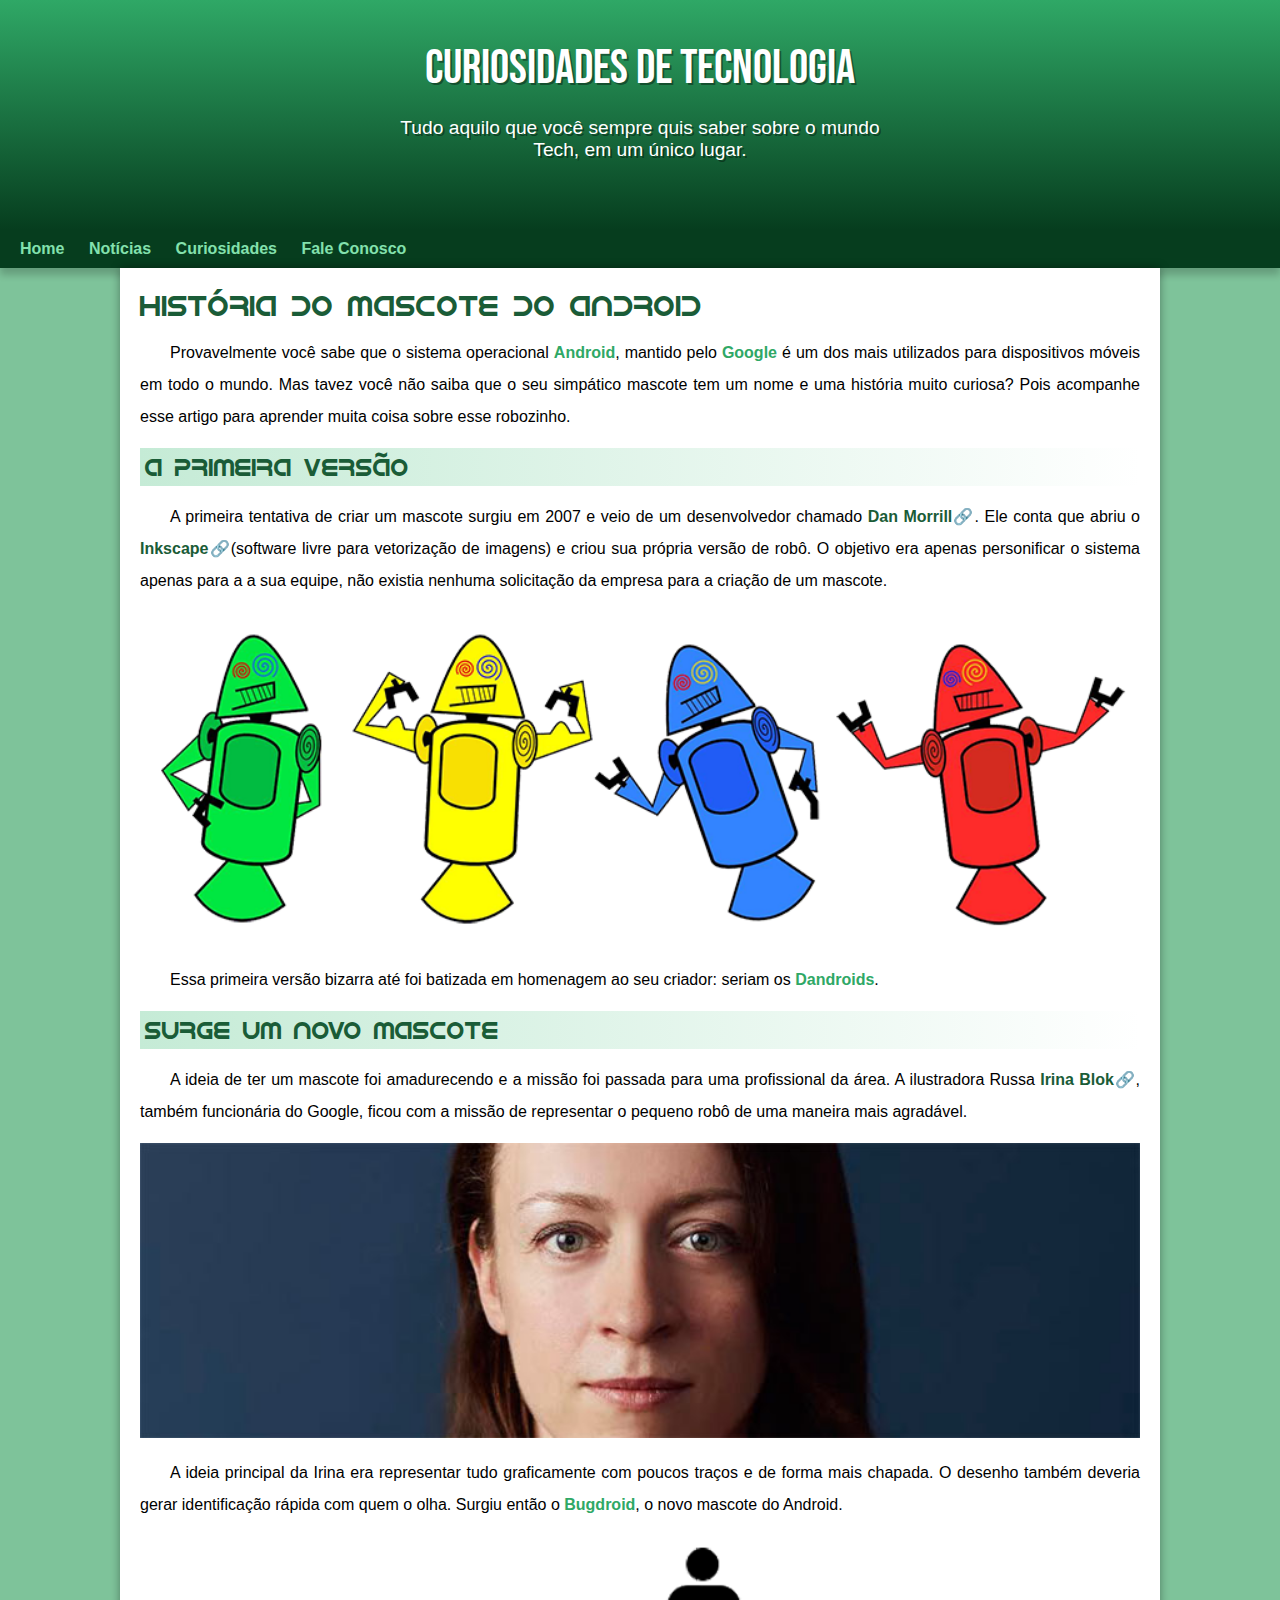
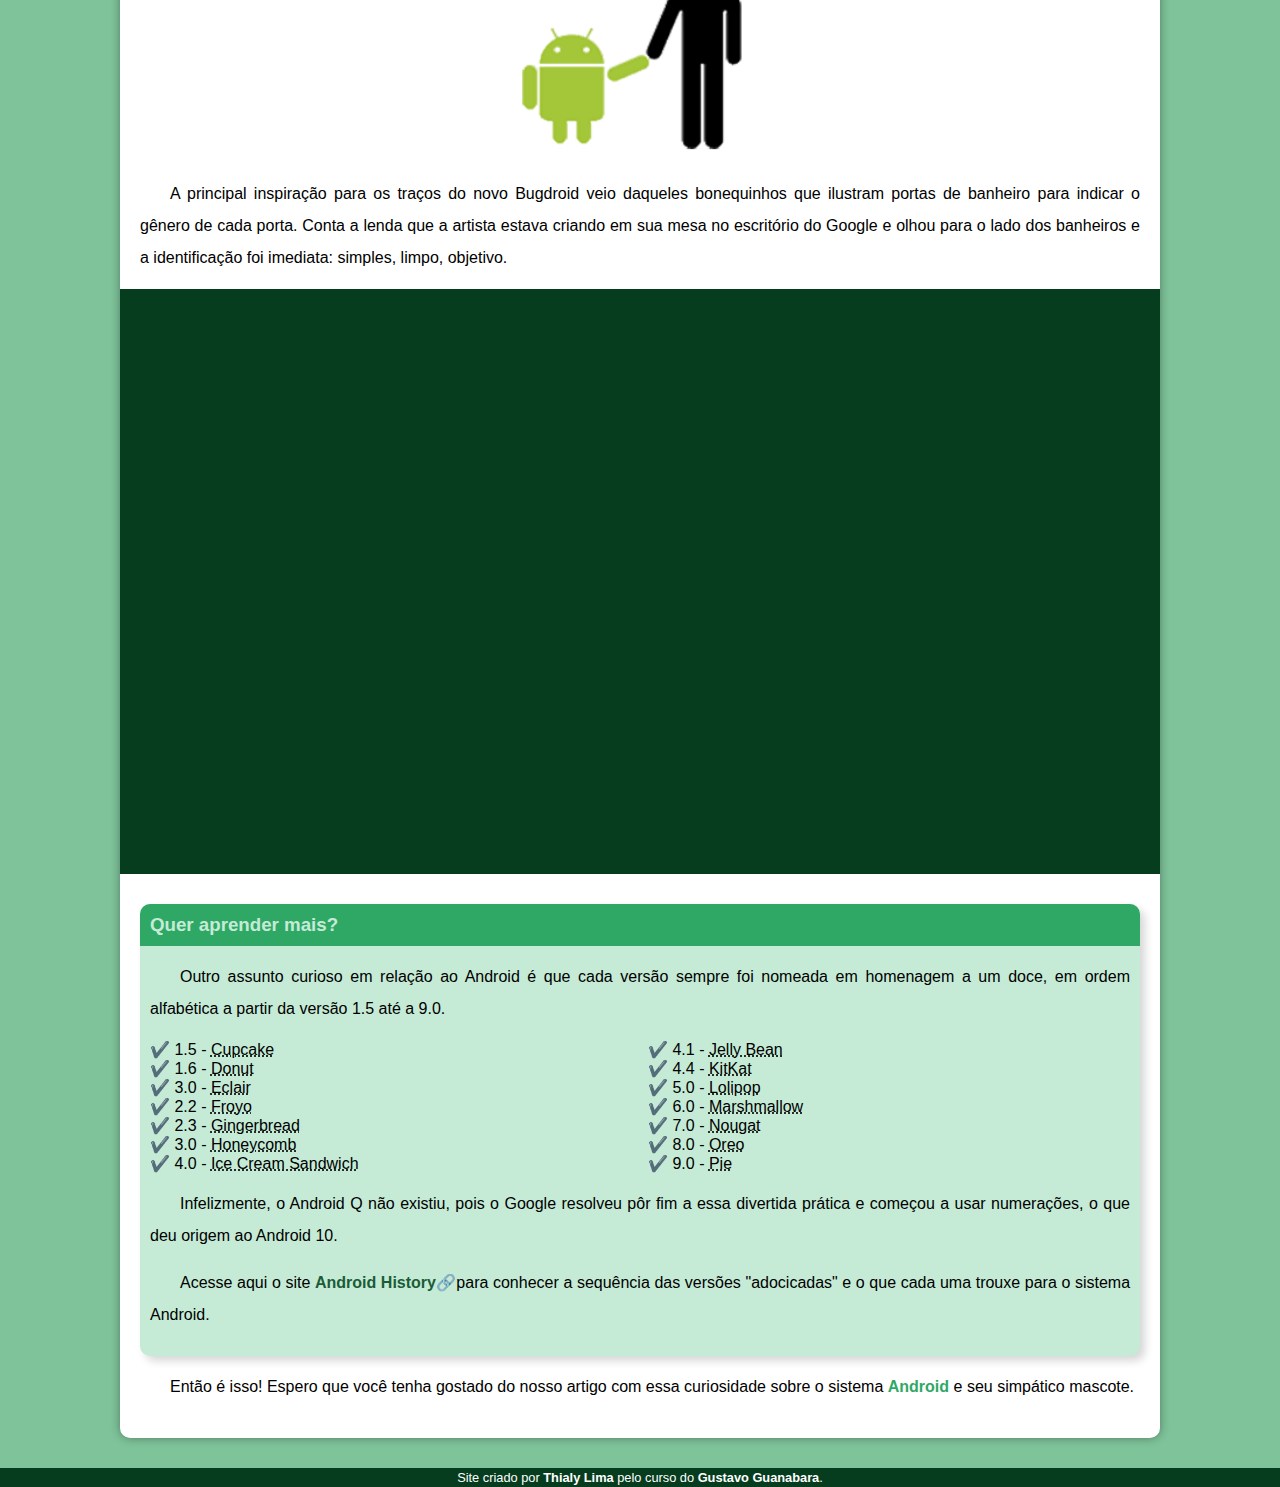
<file: index.html>
<!DOCTYPE html>
<html lang="pt-br">
  <head>
    <meta charset="UTF-8" />
    <meta name="viewport" content="width=device-width, initial-scale=1.0" />
    <title>Como surgiu o mascote do Android</title>
    <link rel="shortcut icon" href="imagens/favicon.ico" type="image/x-icon" />
    <link rel="stylesheet" href="estilo/style.css" />
    <link rel="fontes" href="fontes/idroid.otf" />
  </head>
  <body>
    <header>
      <h1>CURIOSIDADES DE TECNOLOGIA</h1>
      <p>Tudo aquilo que você sempre quis saber sobre o mundo Tech, em um único lugar.</p>
    </header>
    <nav>
      <a href="#" class="out-text">Home</a>
      <a href="#" class="out-text">Notícias</a>
      <a href="#" class="out-text">Curiosidades</a>
      <a href="#" class="out-text">Fale Conosco</a>
    </nav>
    <main>
      <article>
        <h1>História do Mascote do Android</h1>

        <p>
          Provavelmente você sabe que o sistema operacional
          <span id="grifado">Android</span>, mantido pelo
          <span id="grifado">Google</span> é um dos mais utilizados para
          dispositivos móveis em todo o mundo. Mas tavez você não saiba que o
          seu simpático mascote tem um nome e uma história muito curiosa? Pois
          acompanhe esse artigo para aprender muita coisa sobre esse robozinho.
        </p>

        <h2>A primeira versão</h2>

        <p>
          A primeira tentativa de criar um mascote surgiu em 2007 e veio de um
          desenvolvedor chamado
          <a
            href="https://androidcommunity.com/dan-morrill-shows-us-the-android-mascot-that-almost-was-20130103/" target="_blank" class="in-text">Dan Morrill</a>. Ele conta que abriu o
          <a href="https://inkscape.org/pt-br/" target="_blank" class="in-text">Inkscape</a>(software livre para vetorização de imagens) e criou sua própria versão de robô. O objetivo era apenas personificar o sistema apenas para a a sua equipe, não existia nenhuma solicitação da empresa para a criação de um mascote.
        </p>

        <picture>
            <source media="(max-width: 670px)" srcset="./imagens/dan-droids-pq.png">
            <img src="imagens/dan-droids.png" alt="dandroids" />
        </picture>

        <p>
          Essa primeira versão bizarra até foi batizada em homenagem ao seu
          criador: seriam os <span id="grifado">Dandroids</span>.
        </p>

        <h2>Surge um novo mascote</h2>

        <p>
          A ideia de ter um mascote foi amadurecendo e a missão foi passada para
          uma profissional da área. A ilustradora Russa
          <a href="https://www.irinablok.com/" target="_blank" class="in-text">Irina Blok</a>, também funcionária do Google, ficou com a missão de representar o pequeno robô de uma maneira mais agradável.
        </p>

        <picture>
            <source media="(max-width: 670px)" srcset="./imagens/irina-blok-pq.jpg">
            <img src="imagens/irina-blok.jpg" alt="irina-blok" />
        </picture>

        <p>
          A ideia principal da Irina era representar tudo graficamente com
          poucos traços e de forma mais chapada. O desenho também deveria gerar
          identificação rápida com quem o olha. Surgiu então o
          <span id="grifado">Bugdroid</span>, o novo mascote do Android.
        </p>

        <img src="imagens/bugdroid.png" class="pequena" alt="bugdroid" />

        <p>
          A principal inspiração para os traços do novo Bugdroid veio daqueles
          bonequinhos que ilustram portas de banheiro para indicar o gênero de
          cada porta. Conta a lenda que a artista estava criando em sua mesa no
          escritório do Google e olhou para o lado dos banheiros e a
          identificação foi imediata: simples, limpo, objetivo.
        </p>

        <div class="video">
            <iframe
              width="560"
              height="315"
              src="https://www.youtube.com/embed/l2UDgpLz20M?si=vAu43B7c0EMRGrYR"
              title="YouTube video player"
              frameborder="0"
              allow="accelerometer; autoplay; clipboard-write; encrypted-media; gyroscope; picture-in-picture; web-share"
              allowfullscreen>
            </iframe>
        </div>

        <aside>
          <h3>Quer aprender mais?</h3>

          <p>
            Outro assunto curioso em relação ao Android é que cada versão sempre
            foi nomeada em homenagem a um doce, em ordem alfabética a partir da
            versão 1.5 até a 9.0.
          </p>

          <ul>
            <li>1.5 - <abbr title="Bolinho">Cupcake</abbr></li>
            <li>1.6 - <abbr title="Rosquinha">Donut</abbr></li>
            <li>3.0 - <abbr title="Bomba">Eclair</abbr></li>
            <li>2.2 - <abbr title="Iogurte Congelado">Froyo</abbr></li>
            <li>2.3 - <abbr title="Biscoito de Gengibre">Gingerbread</abbr></li>
            <li>3.0 - <abbr title="Favo de mel">Honeycomb</abbr></li>
            <li>
              4.0 - <abbr title="Sanduíche de Sorvete">Ice Cream Sandwich</abbr>
            </li>
            <li>4.1 - <abbr title="Jujuba">Jelly Bean</abbr></li>
            <li>4.4 - <abbr title="KitKat">KitKat</abbr></li>
            <li>5.0 - <abbr title="Pirulito">Lolipop</abbr></li>
            <li>6.0 - <abbr title="Marshmallow">Marshmallow</abbr></li>
            <li>7.0 - <abbr title="Torrone">Nougat</abbr></li>
            <li>8.0 - <abbr title="Oreo">Oreo</abbr></li>
            <li>9.0 - <abbr title="Torta">Pie</abbr></li>
          </ul>

          <p>
            Infelizmente, o Android Q não existiu, pois o Google resolveu pôr
            fim a essa divertida prática e começou a usar numerações, o que deu
            origem ao Android 10.
          </p>

          <p>
            Acesse aqui o site
            <a href="https://www.android.com/intl/pt-BR_br/history/"target="_blank"class="in-text">Android History</a>para conhecer a sequência das versões "adocicadas" e o que cada uma trouxe para o sistema Android.
          </p>
        </aside>

        <p>
          Então é isso! Espero que você tenha gostado do nosso artigo com essa
          curiosidade sobre o sistema <span id="grifado">Android</span> e seu
          simpático mascote.
        </p>
      </article>
    </main>
    <footer>
      <p>
        Site criado por <a href="https://github.com/thialylima" target="_blank">Thialy Lima</a> pelo curso do <a href="https://github.com/gustavoguanabara" target="_blank">Gustavo Guanabara</a>.
      </p>
    </footer>
  </body>
</html>
</file>
<file: estilo/style.css>
@charset "UTF-8";

@import url('https://fonts.googleapis.com/css2?family=Bebas+Neue&display=swap');

@font-face {
    font-family: 'idroid';
    src: url('../fontes/idroid.otf') format('opentype');
    font-weight: normal;
}

:root{
    --cor0: #c5ebd6;
    --cor1: #83e1ad;
    --cor2: #3ddc84;
    --cor3: #2fa866;
    --cor4: #1a5c37;
    --cor5: #063d1e;

    --fonte-destaque: 'Bebas Neue', cursive;
    --fonte-padrao: Arial, Verdana, Helvetica, sans-serif;
    --fonte-android: 'idroid', cursive;
}

*{
    margin: 0px;
    padding: 0px;
}

body{
    background-color: rgb(126, 195, 154);
    font-family: var(--fonte-padrao);
}

header{
    background-image: linear-gradient(to bottom, var(--cor3), var(--cor5));
    min-height: 150px;
    text-align: center;
    padding: 40px;
}

header>h1{
    font-family: var(--fonte-destaque);
    font-weight: normal;
    color: white;
    margin-bottom: 20px;
    font-size: 3em;
    text-shadow: 2px 2px 0px rgba(0, 0, 0, 0.377);
}

header > p{
    font-family: var(--fonte-padrao);
    font-size: 1.2em;
    color: white;
    max-width: 500px;
    padding-right: 10px;
    padding-left: 10px;
    margin: auto;
    text-shadow: 2px 2px 0px rgba(0, 0, 0, 0.377);
}

nav{
    background-color: var(--cor5);
    padding: 10px;
    box-shadow: 0px 7px 7px rgba(0, 0, 0, 0.192);
}

.out-text{
    color: var(--cor1);
    padding: 10px;
    text-decoration: none;
    font-weight: bold;
    border-radius: 9px;
}

.out-text:hover{
    background-color: #2fa866;
    color: #063d1e;
    transition: 0.3s;
}

main{
    min-width: 300px;
    max-width: 1000px;
    background-color: white;
    margin: auto;
    margin-bottom: 30px;
    padding: 20px;
    border-radius: 0px 0px 10px 10px;
    box-shadow: 0px 0px 10px rgba(0, 0, 0, 0.367);
}

main h1{
    font-family: 'idroid';
    font-weight: normal;
    color: var(--cor4);
    font-size: 1.8em;
}

main h2{
    font-family: var(--fonte-android);
    font-weight: normal;
    color: var(--cor4);
    background-image: linear-gradient(to right, var(--cor0), transparent);
    padding: 5px;
}

main p{
    margin: 15px 0px;
    text-indent: 30px;
    text-align: justify;
    line-height: 2em;
    font-size: 1em;
}

#grifado{
    color: var(--cor3);
    font-weight: bold;
}

main img{
    width: 100%;
}

a.in-text{
    color: var(--cor4);
    text-decoration: none;
    font-weight: bold;
}

a.in-text::after{
    content: "🔗";
}

a.in-text:hover{
    text-decoration: underline;
}

main img.pequena{
    max-width: 350px;
    display: block;
    margin: auto;
}

div.video{
    background-color: var(--cor5);
    margin: 0px -20px 30px -20px;
    padding: 20px;
    padding-bottom: 56.5%;
    position: relative;
}

div.video > iframe{
    position: absolute;
    top: 5%;
    left: 5%;
    width: 90%;
    height: 90%;
}

aside{
    background-color: var(--cor0);
    border-radius: 10px 10px 10px 10px;
    padding: 0px 10px 10px 10px;
    box-shadow: 5px 5px 8px rgba(0, 0, 0, 0.159);
}

aside > ul{
    list-style-type: '✔️ ';
    list-style-position: inside;
    columns: 2;
}

aside>h3{
    background-color: var(--cor3);
    color: var(--cor0);
    padding: 10px;
    margin-left: -10px;
    margin-right: -10px;
    border-radius: 10px 10px 0px 0px;
}

footer{
    background-color: #063d1e;
    color: white;
    text-align: center;
    font-size: 0.8em;
    padding: 2px;
}

footer a {
    color: white;
    font-weight: bolder;
    text-decoration: none;
}

footer a:hover{
    text-decoration: underline;
    color: var(--cor1);
}
</file>
